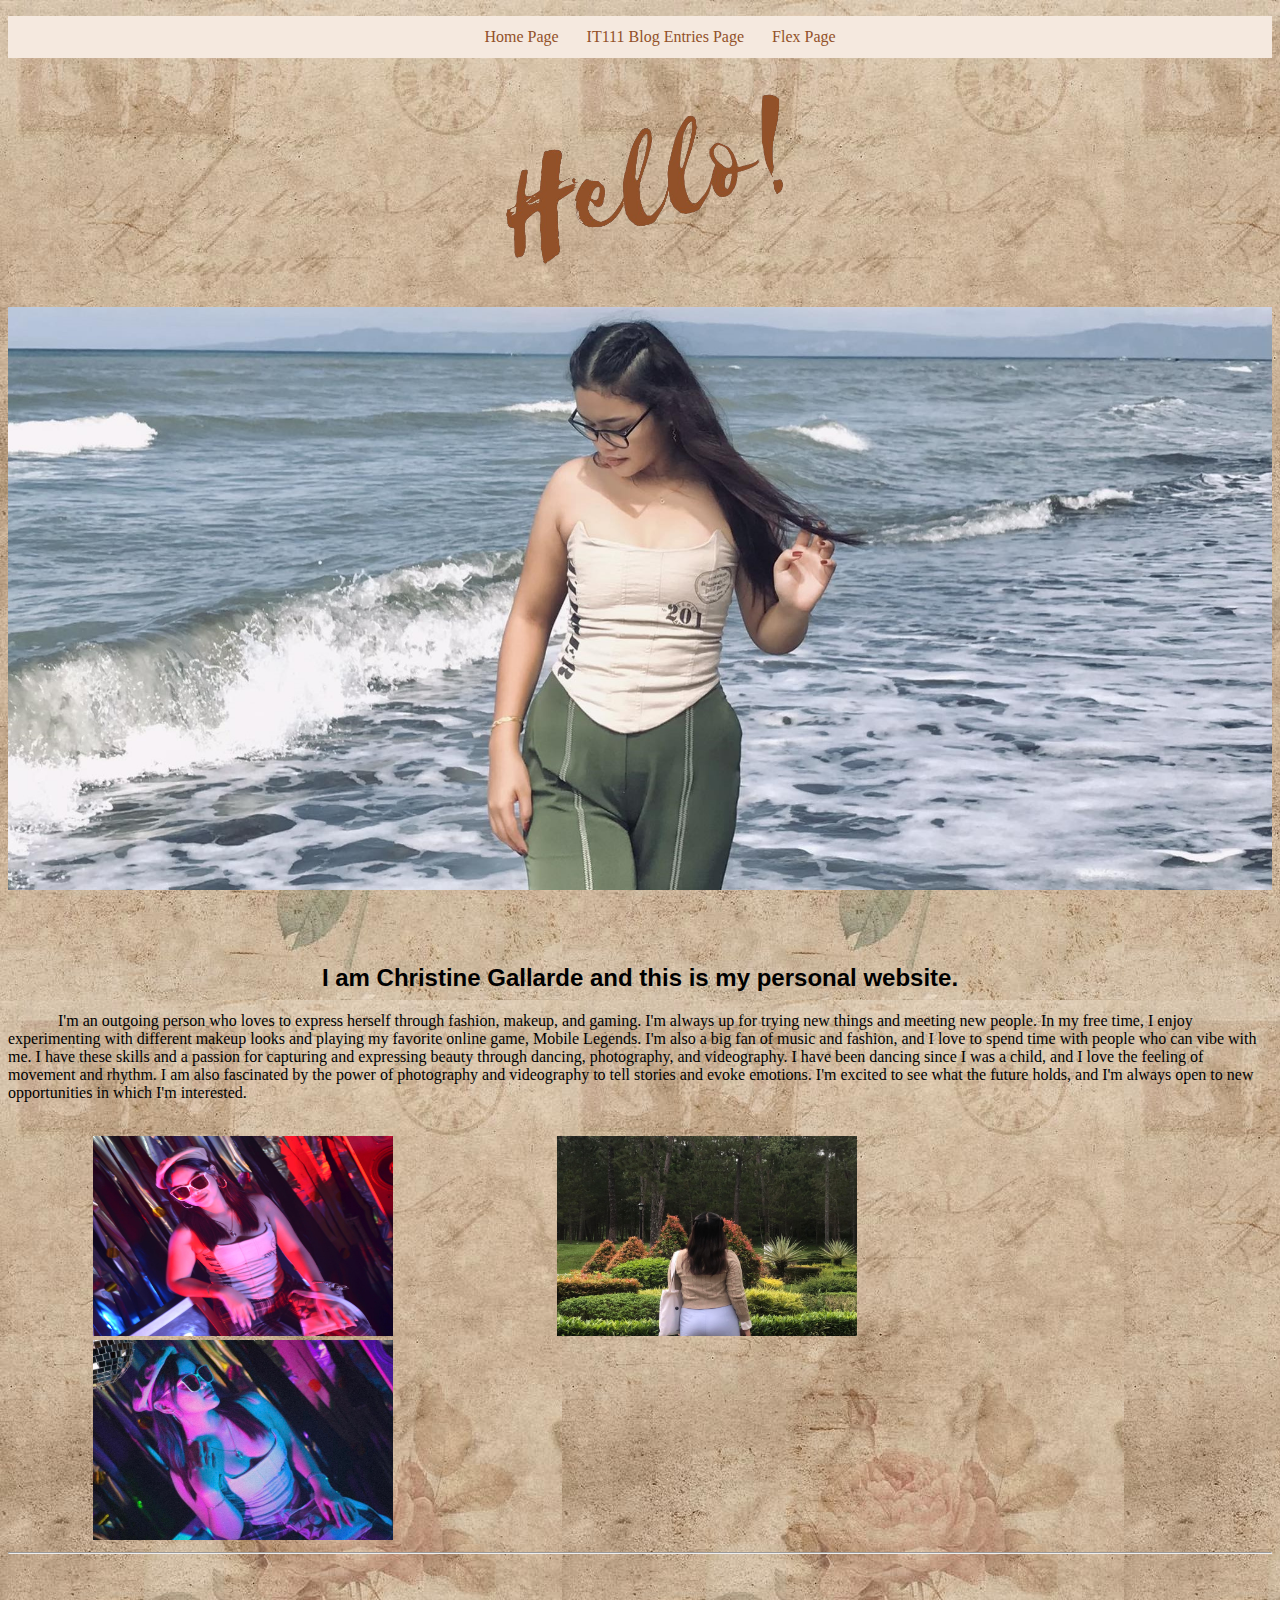
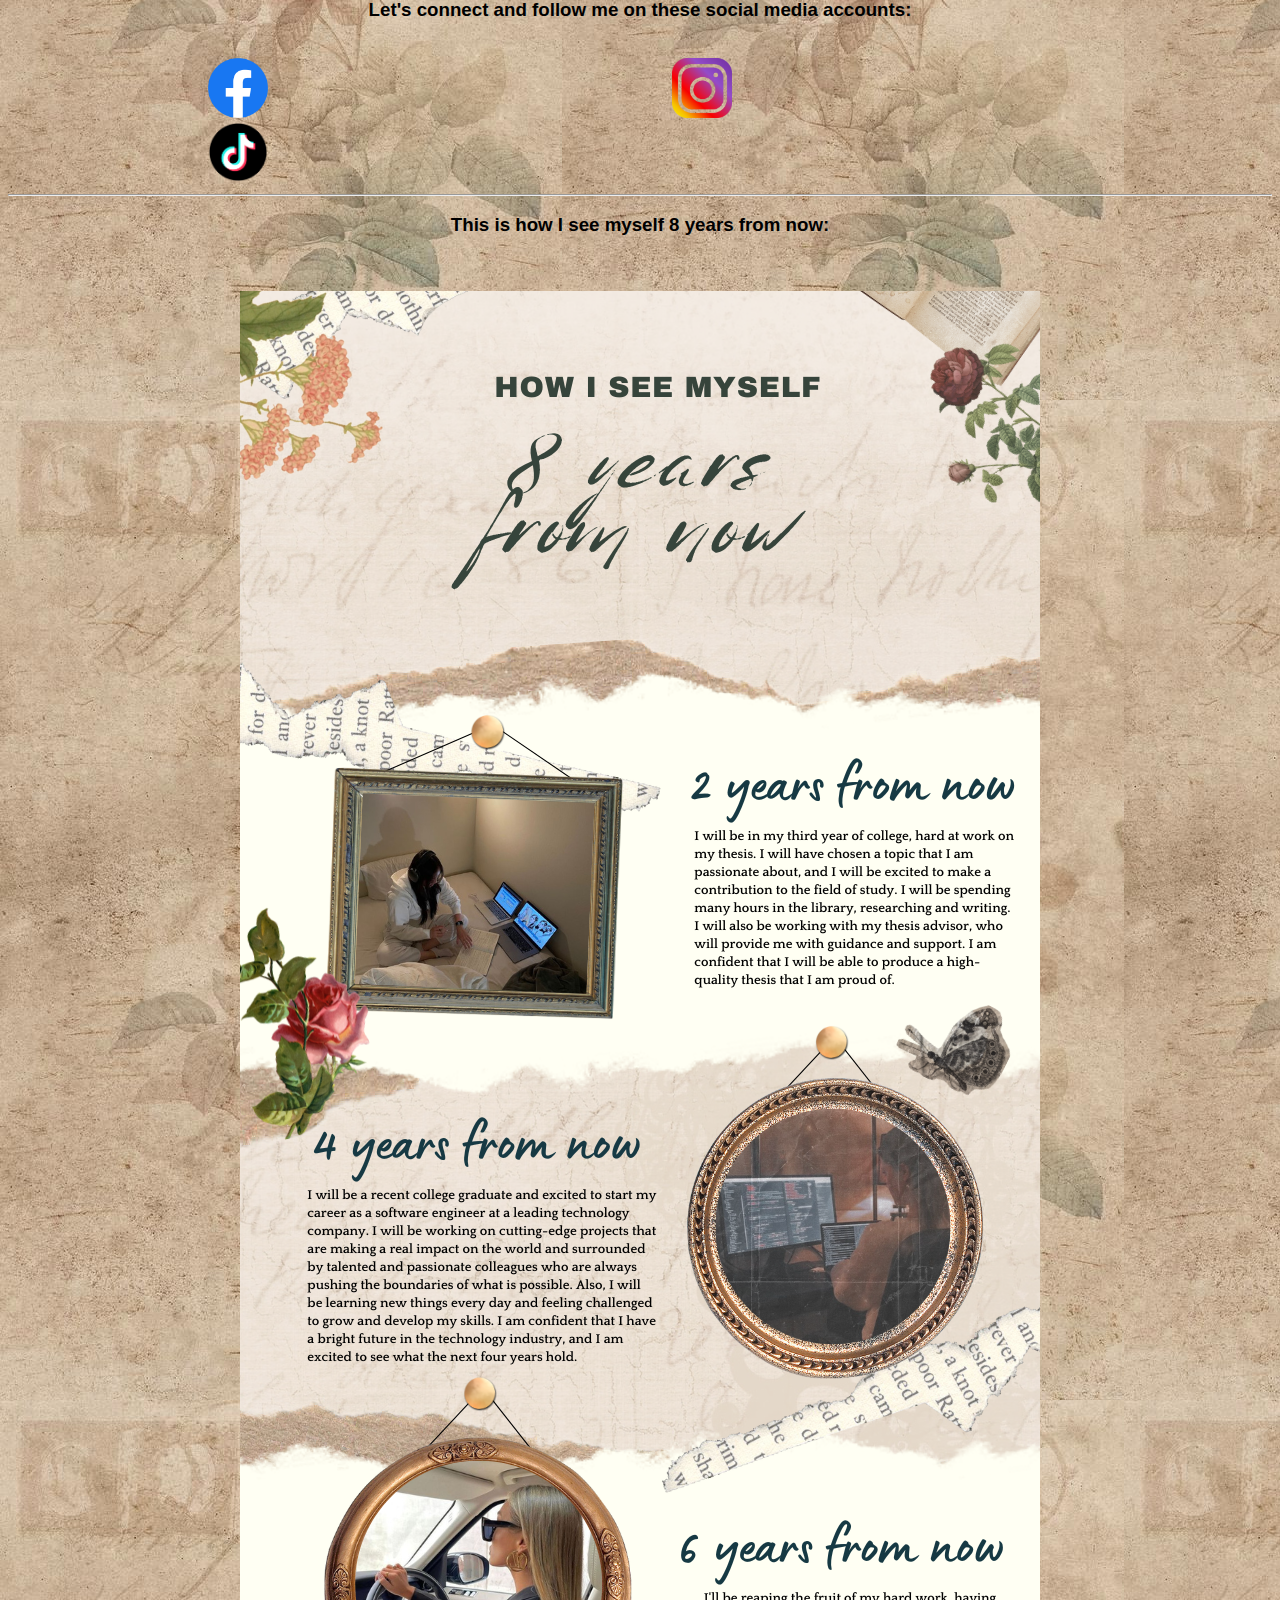
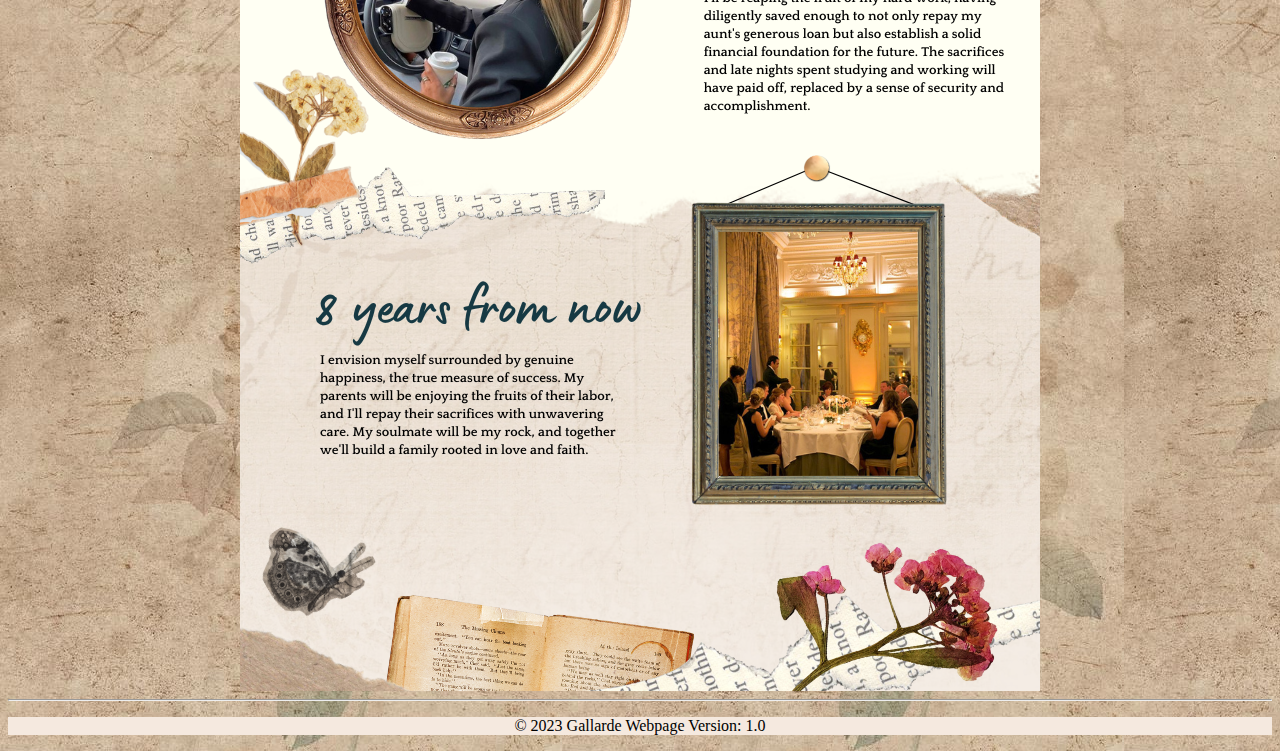
<file: index.html>
<!DOCTYPE html>
<html lang="en">
<head>
    <meta charset="UTF-8">
    <meta http-equiv="X-UA-Compatible" content="IE=edge">
    <meta name="viewport" content="width=device-width, initial-scale=1.0">
    <title>Christine Gallarde's Website</title>
    <link rel="stylesheet" href="style.css">
</head>
<body>
    <nav class="navbar">
        <ul>
            <li> <a class="active" href="index.html">Home Page</a></li>
            <li> <a href="blog.html">IT111 Blog Entries Page</a></li>
            <li> <a href="flex.html">Flex Page</a></li>
        </ul>
    </nav>
    <main class="home">
        <br>
        <img class="hello" src="webdevpics/hello.png" alt="hello">
        <br>
        <img class="avatar" src="webdevpics//me1.jpg">
        <br>
        <br>
        <br>
        <h2>I am Christine Gallarde and this is my personal website.</h2>
        <p> I'm an outgoing person who loves to express herself through fashion, makeup, and gaming. I'm always up for trying new things and meeting new people.
            In my free time, I enjoy experimenting with different makeup looks and playing my favorite online game,
            Mobile Legends. I'm also a big fan of music and fashion, and I love to spend time with people who can vibe with me.
            I have these skills and a passion for capturing and expressing beauty through dancing, photography, and videography. I have been dancing since I was a child, and I love the feeling of movement and rhythm. I am also fascinated by the power of photography and videography to tell stories and evoke emotions.
            I'm excited to see what the future holds, and I'm always open to new opportunities in which I'm interested.</p>
        <br>
        <img class="mypics" src="webdevpics//me4.jpg">
        <img class="mypics" src="webdevpics//me2.jpg">
        <img class="mypics" src="webdevpics//me3.jpg">
        <br>
        <hr>
        <br>
        <h3>Let's connect and follow me on these social media accounts:</h3>
        <br>
        <a class="social" href="https://www.facebook.com/christine.aiesha.5" target="_blank" title="My Facebook Account"><img src="webdevpics/facebook.png"></a></li>
        <a class="social" href="https://instagram.com/itsnotnaaabi?igshid=MTNiYzNiMzkwZA==" target="_blank" title="My Instagram Account"><img src="webdevpics/instagram.png" ></a></li>
        <a class="social" href="https://www.tiktok.com/@darkxxxtin?_t=8hbXdi9kuDR&_r=1" target="_blank" title="My Instagram Account"><img src="webdevpics/Tiktok.png" ></a></li>
        <br>
        <hr>
        <h3>This is how I see myself 8 years from now:</h3>
        <br>
        <br>
        <img class="infographic" src="webdevpics//infographic.png">
        <hr>

    </main>
</body>
<footer>
    <p>&copy; 2023 Gallarde Webpage Version: 1.0</p>
</footer>
</html>
</file>
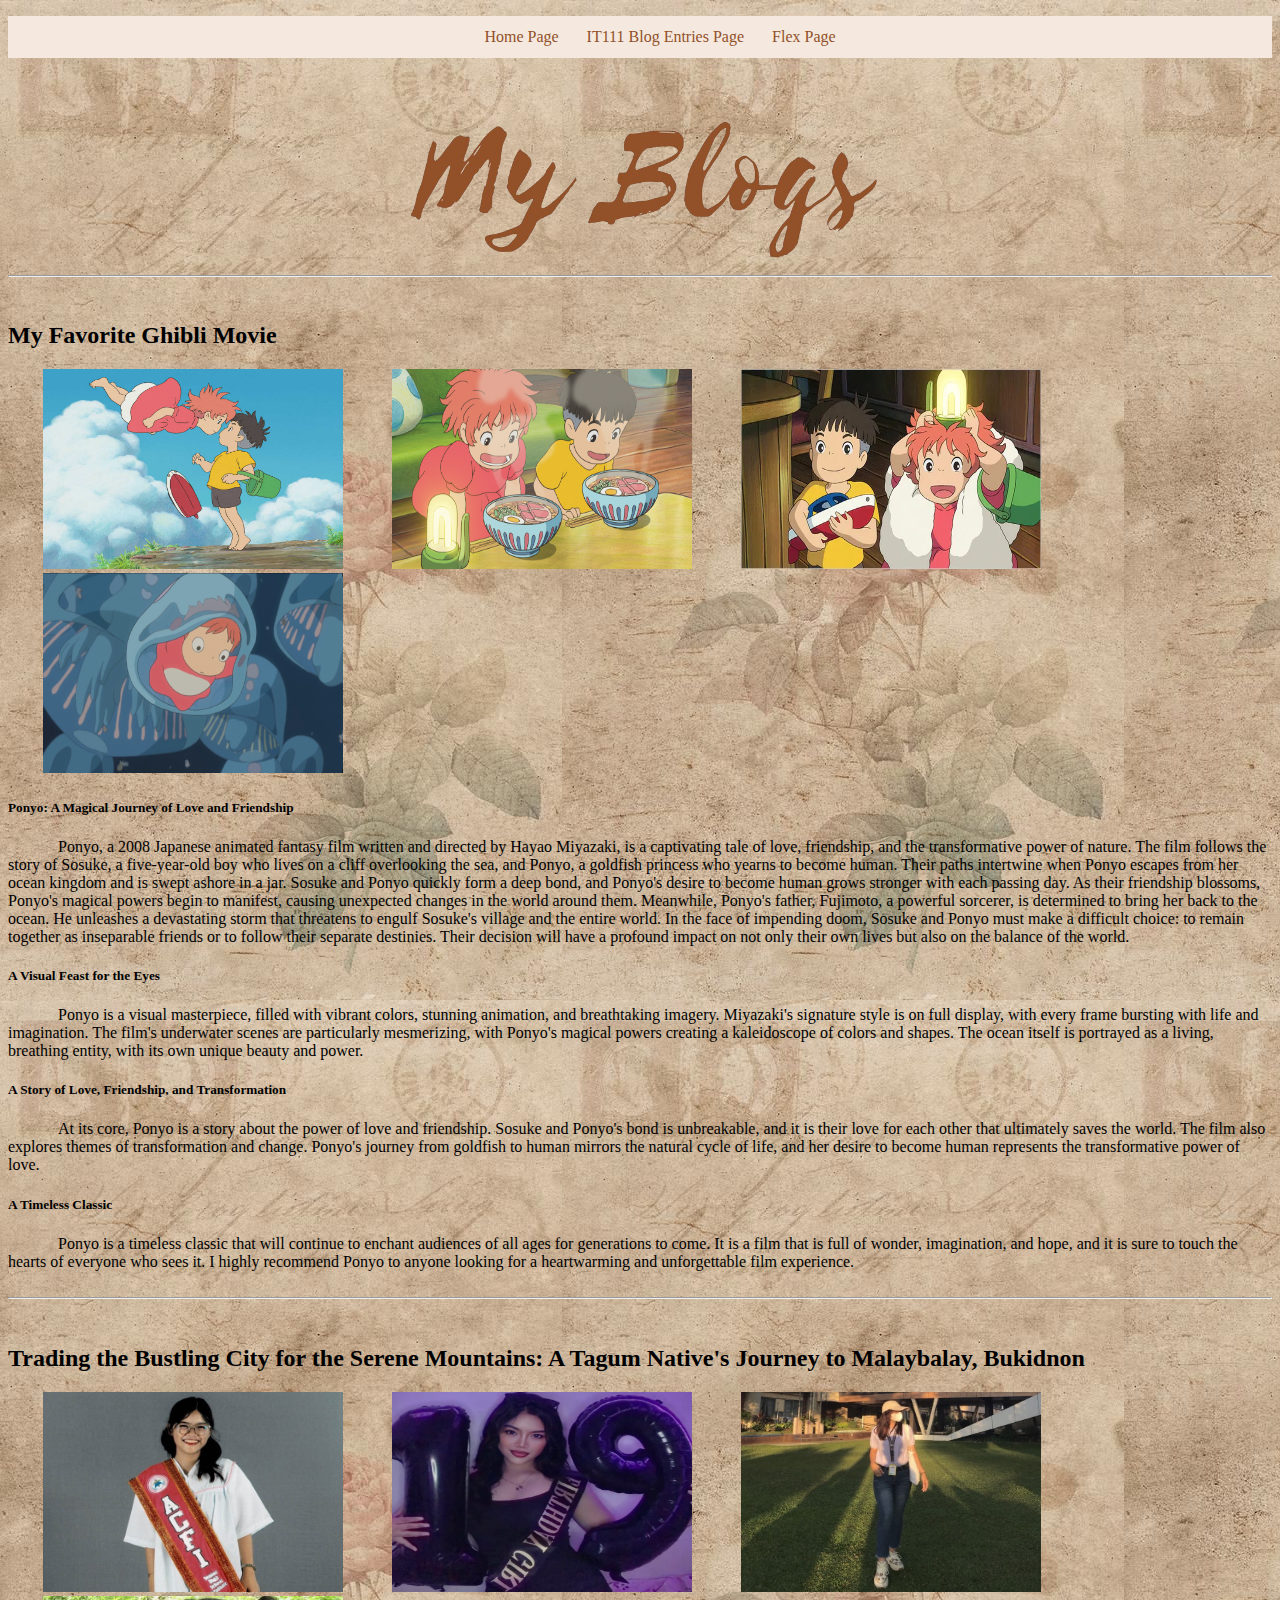
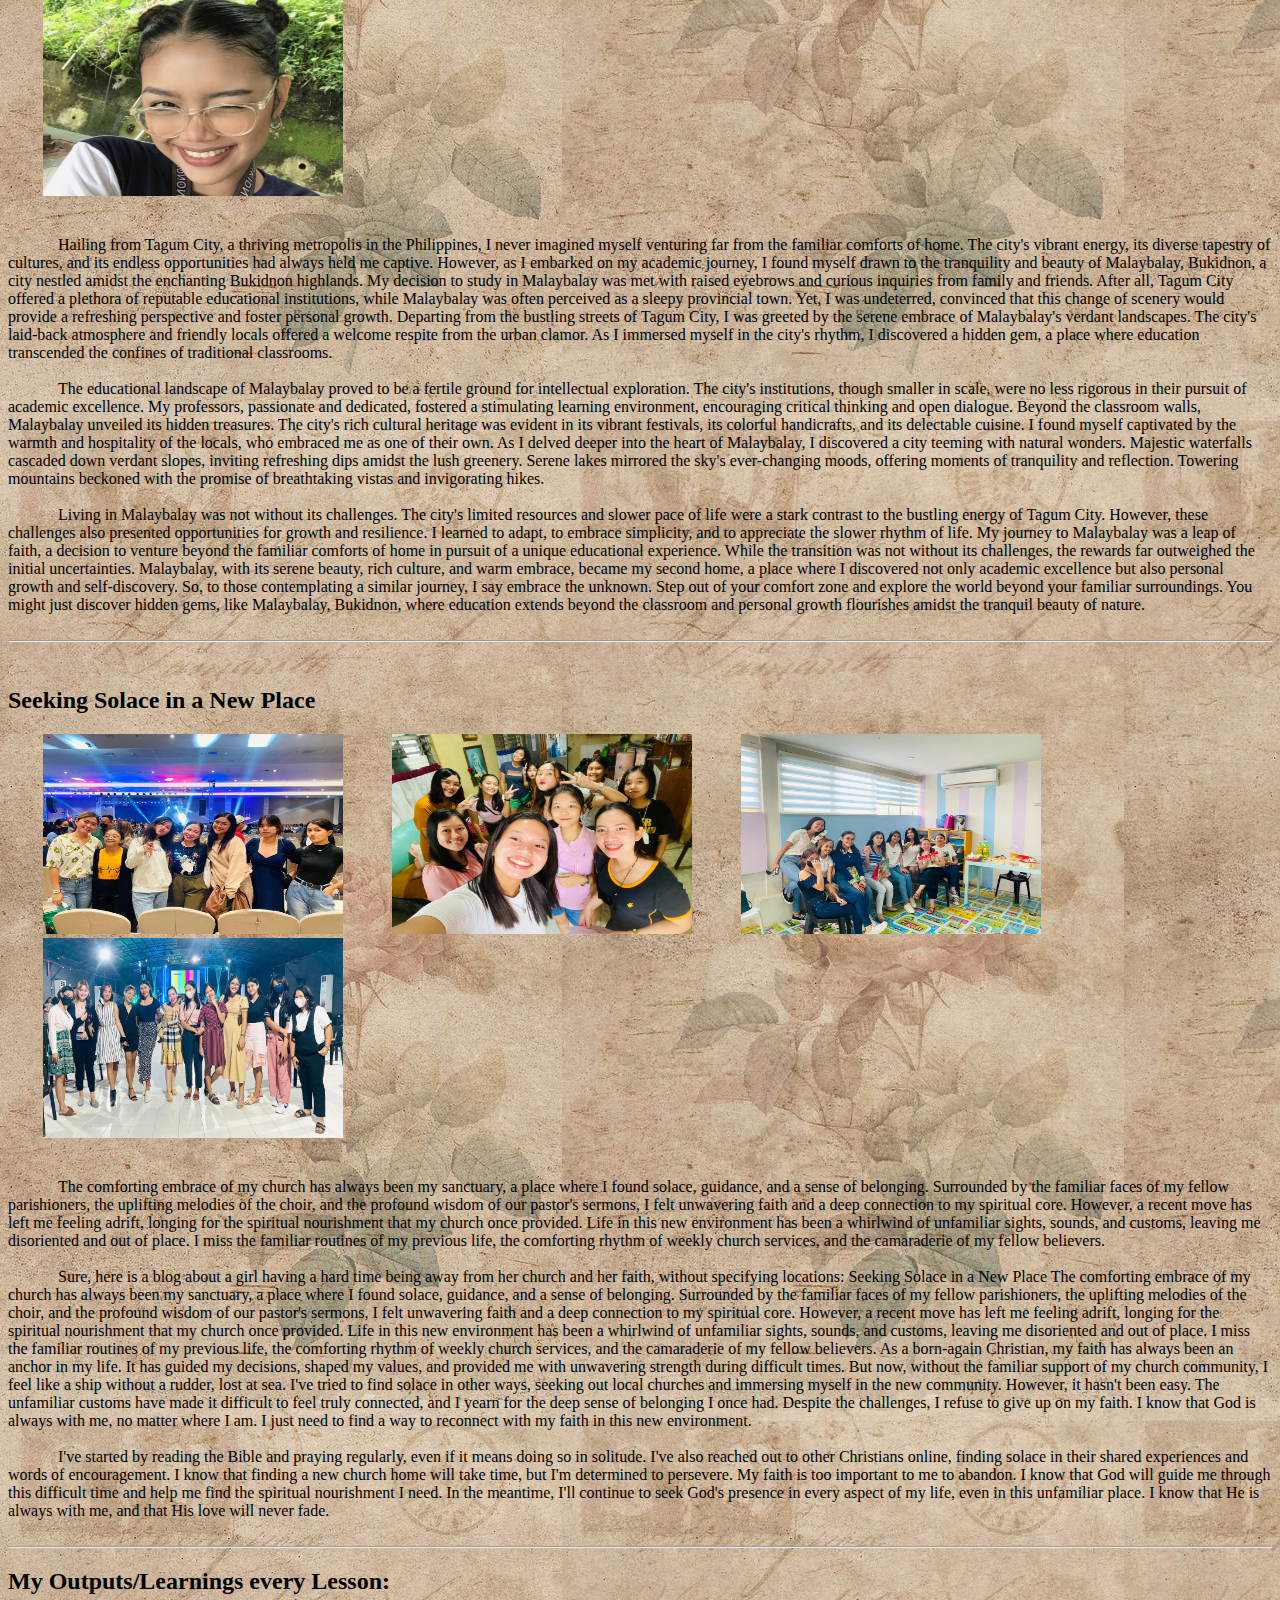
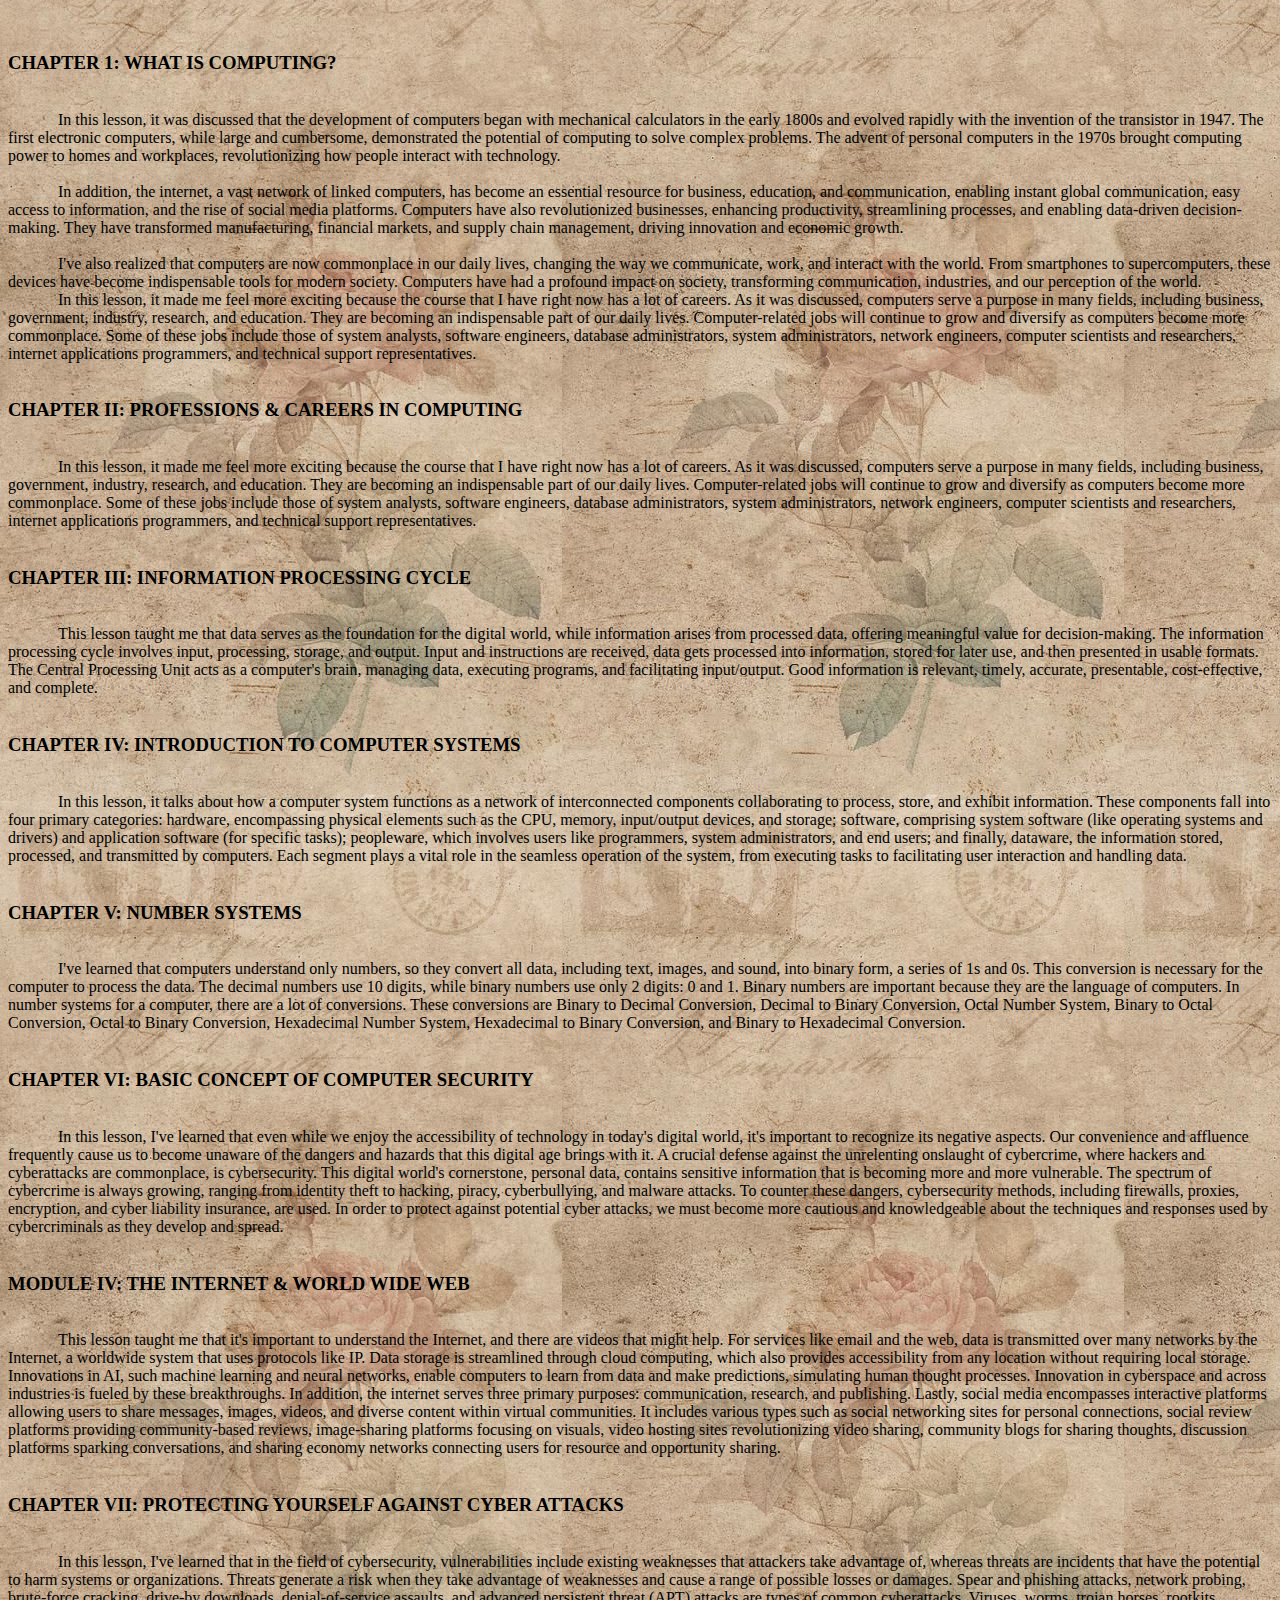
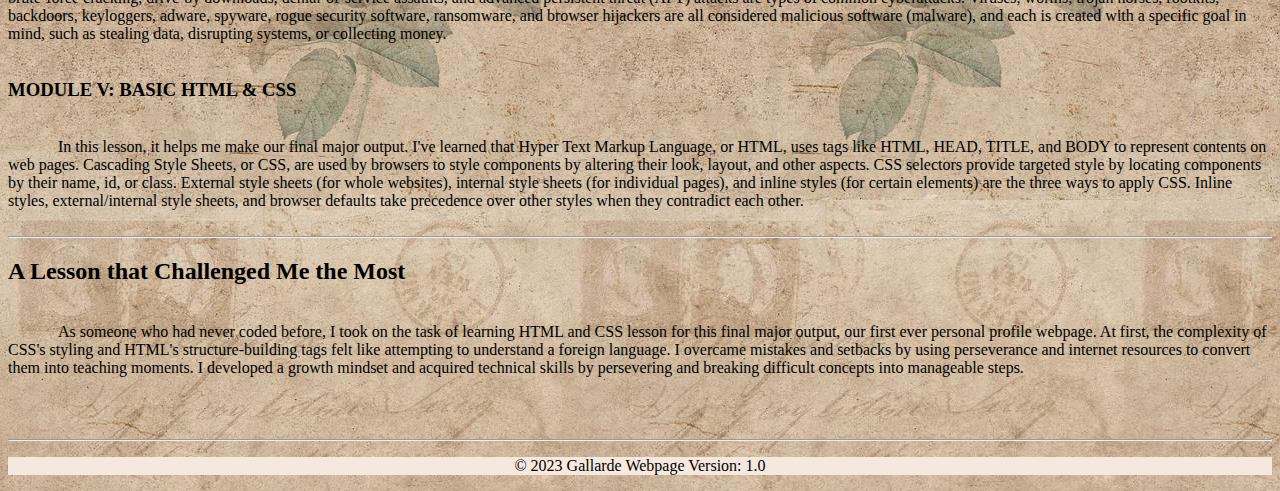
<file: blog.html>
<!DOCTYPE html>
<html lang="en">
<head>
    <meta charset="UTF-8">
    <meta http-equiv="X-UA-Compatible" content="IE=edge">
    <meta name="viewport" content="width=device-width, initial-scale=1.0">
    <title>IT111 Blog Entries</title>
    <link rel="stylesheet" href="style.css">
</head>
<body>
    <nav class="navbar">
        <ul>
            <li> <a class="active" href="index.html">Home Page</a></li>
            <li> <a href="blog.html">IT111 Blog Entries Page</a></li>
            <li> <a href="flex.html">Flex Page</a></li>
        </ul>
    </nav>
    <br>
    <img class="blogheader" src="webdevpics/blogs.png">
    <hr>
    <main class="blog">
        <br>
        <h2>My Favorite Ghibli Movie</h2>
        <img src="webdevpics/ponyo.png" height="200" width="300"></li>
        <img src="webdevpics/ponyo4.png" height="200" width="300"></li>
        <img src="webdevpics/ponyo2.png" height="200" width="300"></li>
        <img src="webdevpics/ponyo3.png" height="200" width="300"></li>
        <h5>Ponyo: A Magical Journey of Love and Friendship</h5>
        <p>Ponyo, a 2008 Japanese animated fantasy film written and directed by Hayao Miyazaki, is a captivating tale of love, friendship, and the transformative power of nature. The film follows the story of Sosuke, a five-year-old boy who lives on a cliff overlooking the sea, and Ponyo, a goldfish princess who yearns to become human. Their paths intertwine when Ponyo escapes from her ocean kingdom and is swept ashore in a jar.

            Sosuke and Ponyo quickly form a deep bond, and Ponyo's desire to become human grows stronger with each passing day. As their friendship blossoms, Ponyo's magical powers begin to manifest, causing unexpected changes in the world around them.
            
            Meanwhile, Ponyo's father, Fujimoto, a powerful sorcerer, is determined to bring her back to the ocean. He unleashes a devastating storm that threatens to engulf Sosuke's village and the entire world.
            
            In the face of impending doom, Sosuke and Ponyo must make a difficult choice: to remain together as inseparable friends or to follow their separate destinies. Their decision will have a profound impact on not only their own lives but also on the balance of the world.</p>
            <h5><b>A Visual Feast for the Eyes</b></h5>
            <p>Ponyo is a visual masterpiece, filled with vibrant colors, stunning animation, and breathtaking imagery. Miyazaki's signature style is on full display, with every frame bursting with life and imagination.

                The film's underwater scenes are particularly mesmerizing, with Ponyo's magical powers creating a kaleidoscope of colors and shapes. The ocean itself is portrayed as a living, breathing entity, with its own unique beauty and power.</p>
                <h5>A Story of Love, Friendship, and Transformation</h5>
                <p>At its core, Ponyo is a story about the power of love and friendship. Sosuke and Ponyo's bond is unbreakable, and it is their love for each other that ultimately saves the world.

                    The film also explores themes of transformation and change. Ponyo's journey from goldfish to human mirrors the natural cycle of life, and her desire to become human represents the transformative power of love.</p>
                    <h5>A Timeless Classic</h5>
                    <p>Ponyo is a timeless classic that will continue to enchant audiences of all ages for generations to come. It is a film that is full of wonder, imagination, and hope, and it is sure to touch the hearts of everyone who sees it.
                        I highly recommend Ponyo to anyone looking for a heartwarming and unforgettable film experience.
                    </p>
            <br>
            <hr>
        <br>
        <h2>Trading the Bustling City for the Serene Mountains: A Tagum Native's Journey to Malaybalay, Bukidnon</h2>
        <img src="webdevpics//blog2me.jpg" height="200" width="300" ></li>
        <img src="webdevpics//blog2me2.jpg" height="200" width="300"></li>
        <img src="webdevpics//blog2me3.jpg" height="200" width="300"></li>
        <img src="webdevpics//blog2me4.jpg" height="200" width="300"></li>
        <br>
        <br>
        <br>
        <p>Hailing from Tagum City, a thriving metropolis in the Philippines, I never imagined myself venturing far from the familiar comforts of home. The city's vibrant energy, its diverse tapestry of cultures, and its endless opportunities had always held me captive. However, as I embarked on my academic journey, I found myself drawn to the tranquility and beauty of Malaybalay, Bukidnon, a city nestled amidst the enchanting Bukidnon highlands.
        
        My decision to study in Malaybalay was met with raised eyebrows and curious inquiries from family and friends. After all, Tagum City offered a plethora of reputable educational institutions, while Malaybalay was often perceived as a sleepy provincial town. Yet, I was undeterred, convinced that this change of scenery would provide a refreshing perspective and foster personal growth. 
           
        Departing from the bustling streets of Tagum City, I was greeted by the serene embrace of Malaybalay's verdant landscapes. The city's laid-back atmosphere and friendly locals offered a welcome respite from the urban clamor. As I immersed myself in the city's rhythm, I discovered a hidden gem, a place where education transcended the confines of traditional classrooms.</p>
        <br>    
        <p>The educational landscape of Malaybalay proved to be a fertile ground for intellectual exploration. The city's institutions, though smaller in scale, were no less rigorous in their pursuit of academic excellence. My professors, passionate and dedicated, fostered a stimulating learning environment, encouraging critical thinking and open dialogue.
            
        Beyond the classroom walls, Malaybalay unveiled its hidden treasures. The city's rich cultural heritage was evident in its vibrant festivals, its colorful handicrafts, and its delectable cuisine. I found myself captivated by the warmth and hospitality of the locals, who embraced me as one of their own.
            
        As I delved deeper into the heart of Malaybalay, I discovered a city teeming with natural wonders. Majestic waterfalls cascaded down verdant slopes, inviting refreshing dips amidst the lush greenery. Serene lakes mirrored the sky's ever-changing moods, offering moments of tranquility and reflection. Towering mountains beckoned with the promise of breathtaking vistas and invigorating hikes.</p>
        <br>    
        <p>Living in Malaybalay was not without its challenges. The city's limited resources and slower pace of life were a stark contrast to the bustling energy of Tagum City. However, these challenges also presented opportunities for growth and resilience. I learned to adapt, to embrace simplicity, and to appreciate the slower rhythm of life.
            
        My journey to Malaybalay was a leap of faith, a decision to venture beyond the familiar comforts of home in pursuit of a unique educational experience. While the transition was not without its challenges, the rewards far outweighed the initial uncertainties. Malaybalay, with its serene beauty, rich culture, and warm embrace, became my second home, a place where I discovered not only academic excellence but also personal growth and self-discovery.
           
        So, to those contemplating a similar journey, I say embrace the unknown. Step out of your comfort zone and explore the world beyond your familiar surroundings. You might just discover hidden gems, like Malaybalay, Bukidnon, where education extends beyond the classroom and personal growth flourishes amidst the tranquil beauty of nature.</p>
        <br>
        <hr>
        <br>
        <h2>Seeking Solace in a New Place</h2>
        <img src="webdevpics//blog31.jpg" height="200" width="300">
        <img src="webdevpics//blog32.jpg" height="200" width="300">
        <img src="webdevpics//blog33.jpg" height="200" width="300">
        <img src="webdevpics//blog34.jpg" height="200" width="300">
        <br>
        <br>
        <br>
        <p>The comforting embrace of my church has always been my sanctuary, a place where I found solace, guidance, and a sense of belonging. Surrounded by the familiar faces of my fellow parishioners, the uplifting melodies of the choir, and the profound wisdom of our pastor's sermons, I felt unwavering faith and a deep connection to my spiritual core.
            However, a recent move has left me feeling adrift, longing for the spiritual nourishment that my church once provided. Life in this new environment has been a whirlwind of unfamiliar sights, sounds, and customs, leaving me disoriented and out of place. I miss the familiar routines of my previous life, the comforting rhythm of weekly church services, and the camaraderie of my fellow believers.</p>
        <br>
        <p>Sure, here is a blog about a girl having a hard time being away from her church and her faith, without specifying locations:
            
            Seeking Solace in a New Place
            
            The comforting embrace of my church has always been my sanctuary, a place where I found solace, guidance, and a sense of belonging. Surrounded by the familiar faces of my fellow parishioners, the uplifting melodies of the choir, and the profound wisdom of our pastor's sermons, I felt unwavering faith and a deep connection to my spiritual core.
            
            However, a recent move has left me feeling adrift, longing for the spiritual nourishment that my church once provided. Life in this new environment has been a whirlwind of unfamiliar sights, sounds, and customs, leaving me disoriented and out of place. I miss the familiar routines of my previous life, the comforting rhythm of weekly church services, and the camaraderie of my fellow believers.
            
            As a born-again Christian, my faith has always been an anchor in my life. It has guided my decisions, shaped my values, and provided me with unwavering strength during difficult times. But now, without the familiar support of my church community, I feel like a ship without a rudder, lost at sea.
            
            I've tried to find solace in other ways, seeking out local churches and immersing myself in the new community. However, it hasn't been easy. The unfamiliar customs have made it difficult to feel truly connected, and I yearn for the deep sense of belonging I once had.
            
            Despite the challenges, I refuse to give up on my faith. I know that God is always with me, no matter where I am. I just need to find a way to reconnect with my faith in this new environment.</p>
        <br>
        <p>I've started by reading the Bible and praying regularly, even if it means doing so in solitude. I've also reached out to other Christians online, finding solace in their shared experiences and words of encouragement.

            I know that finding a new church home will take time, but I'm determined to persevere. My faith is too important to me to abandon. I know that God will guide me through this difficult time and help me find the spiritual nourishment I need.
            
            In the meantime, I'll continue to seek God's presence in every aspect of my life, even in this unfamiliar place. I know that He is always with me, and that His love will never fade.</p>
        <br>
        <hr>
        <h2>My Outputs/Learnings every Lesson:</h2>
        <br>
        <h3>CHAPTER 1: WHAT IS COMPUTING?</h3>
        <br>
        <p>In this lesson, it was discussed that the development of computers began with mechanical calculators in the early 1800s and evolved rapidly with the invention of the transistor in 1947. The first electronic computers, while large and cumbersome, demonstrated the potential of computing to solve complex problems. The advent of personal computers in the 1970s brought computing power to homes and workplaces, revolutionizing how people interact with technology.</p>
        <br>
        <p>In addition, the internet, a vast network of linked computers, has become an essential resource for business, education, and communication, enabling instant global communication, easy access to information, and the rise of social media platforms. Computers have also revolutionized businesses, enhancing productivity, streamlining processes, and enabling data-driven decision-making. They have transformed manufacturing, financial markets, and supply chain management, driving innovation and economic growth.</p>
        <br>
        <p>I've also realized that computers are now commonplace in our daily lives, changing the way we communicate, work, and interact with the world. From smartphones to supercomputers, these devices have become indispensable tools for modern society. Computers have had a profound impact on society, transforming communication, industries, and our perception of the world.</p>
        <p>In this lesson, it made me feel more exciting because the course that I have right now has a lot of careers. As it was discussed, computers serve a purpose in many fields, including business, government, industry, research, and education. They are becoming an indispensable part of our daily lives. Computer-related jobs will continue to grow and diversify as computers become more commonplace. Some of these jobs include those of system analysts, software engineers, database administrators, system administrators, network engineers, computer scientists and researchers, internet applications programmers, and technical support representatives.</p>
        <br>
        <h3>CHAPTER II: PROFESSIONS & CAREERS IN COMPUTING</h3>
        <br>
        <p>In this lesson, it made me feel more exciting because the course that I have right now has a lot of careers. As it was discussed, computers serve a purpose in many fields, including business, government, industry, research, and education. They are becoming an indispensable part of our daily lives. Computer-related jobs will continue to grow and diversify as computers become more commonplace. Some of these jobs include those of system analysts, software engineers, database administrators, system administrators, network engineers, computer scientists and researchers, internet applications programmers, and technical support representatives.</p>
        <br>
        <h3>CHAPTER III: INFORMATION PROCESSING CYCLE</h3>
        <br>
        <p>This lesson taught me that data serves as the foundation for the digital world, while information arises from processed data, offering meaningful value for decision-making. The information processing cycle involves input, processing, storage, and output. Input and instructions are received, data gets processed into information, stored for later use, and then presented in usable formats. The Central Processing Unit acts as a computer's brain, managing data, executing programs, and facilitating input/output. Good information is relevant, timely, accurate, presentable, cost-effective, and complete.</p>
        <br>
        <h3>CHAPTER IV: INTRODUCTION TO COMPUTER SYSTEMS</h3>
        <br>
        <p>In this lesson, it talks about how a computer system functions as a network of interconnected components collaborating to process, store, and exhibit information. These components fall into four primary categories: hardware, encompassing physical elements such as the CPU, memory, input/output devices, and storage; software, comprising system software (like operating systems and drivers) and application software (for specific tasks); peopleware, which involves users like programmers, system administrators, and end users; and finally, dataware, the information stored, processed, and transmitted by computers. Each segment plays a vital role in the seamless operation of the system, from executing tasks to facilitating user interaction and handling data.</p>
        <br>
        <h3>CHAPTER V: NUMBER SYSTEMS</h3>
        <br>
        <p>I've learned that computers understand only numbers, so they convert all data, including text, images, and sound, into binary form, a series of 1s and 0s. This conversion is necessary for the computer to process the data. The decimal numbers use 10 digits, while binary numbers use only 2 digits: 0 and 1. Binary numbers are important because they are the language of computers. In number systems for a computer, there are a lot of conversions. These conversions are Binary to Decimal Conversion, Decimal to Binary Conversion, Octal Number System, Binary to Octal Conversion, Octal to Binary Conversion, Hexadecimal Number System, Hexadecimal to Binary Conversion, and Binary to Hexadecimal Conversion.</p>
        <br>
        <h3>CHAPTER VI: BASIC CONCEPT OF COMPUTER SECURITY</h3>
        <br>
        <p>In this lesson, I've learned that even while we enjoy the accessibility of technology in today's digital world, it's important to recognize its negative aspects. Our convenience and affluence frequently cause us to become unaware of the dangers and hazards that this digital age brings with it. A crucial defense against the unrelenting onslaught of cybercrime, where hackers and cyberattacks are commonplace, is cybersecurity. This digital world's cornerstone, personal data, contains sensitive information that is becoming more and more vulnerable. The spectrum of cybercrime is always growing, ranging from identity theft to hacking, piracy, cyberbullying, and malware attacks. To counter these dangers, cybersecurity methods, including firewalls, proxies, encryption, and cyber liability insurance, are used. In order to protect against potential cyber attacks, we must become more cautious and knowledgeable about the techniques and responses used by cybercriminals as they develop and spread.</p>
        <br>
        <h3>MODULE IV: THE INTERNET & WORLD WIDE WEB</h3>
        <br>
        <p>This lesson taught me that it's important to understand the Internet, and there are videos that might help. For services like email and the web, data is transmitted over many networks by the Internet, a worldwide system that uses protocols like IP. Data storage is streamlined through cloud computing, which also provides accessibility from any location without requiring local storage. Innovations in AI, such machine learning and neural networks, enable computers to learn from data and make predictions, simulating human thought processes. Innovation in cyberspace and across industries is fueled by these breakthroughs. In addition, the internet serves three primary purposes: communication, research, and publishing. Lastly, social media encompasses interactive platforms allowing users to share messages, images, videos, and diverse content within virtual communities. It includes various types such as social networking sites for personal connections, social review platforms providing community-based reviews, image-sharing platforms focusing on visuals, video hosting sites revolutionizing video sharing, community blogs for sharing thoughts, discussion platforms sparking conversations, and sharing economy networks connecting users for resource and opportunity sharing.</p>
        <br>
        <h3>CHAPTER VII: PROTECTING YOURSELF AGAINST CYBER ATTACKS</h3>
        <br>
        <p>In this lesson, I've learned that in the field of cybersecurity, vulnerabilities include existing weaknesses that attackers take advantage of, whereas threats are incidents that have the potential to harm systems or organizations. Threats generate a risk when they take advantage of weaknesses and cause a range of possible losses or damages. Spear and phishing attacks, network probing, brute-force cracking, drive-by downloads, denial-of-service assaults, and advanced persistent threat (APT) attacks are types of common cyberattacks. Viruses, worms, trojan horses, rootkits, backdoors, keyloggers, adware, spyware, rogue security software, ransomware, and browser hijackers are all considered malicious software (malware), and each is created with a specific goal in mind, such as stealing data, disrupting systems, or collecting money.</p>
        <br>
        <h3>MODULE V: BASIC HTML & CSS</h3>
        <br>
        <p>In this lesson, it helps me make our final major output. I've learned that Hyper Text Markup Language, or HTML, uses tags like HTML, HEAD, TITLE, and BODY to represent contents on web pages. Cascading Style Sheets, or CSS, are used by browsers to style components by altering their look, layout, and other aspects. CSS selectors provide targeted style by locating components by their name, id, or class. External style sheets (for whole websites), internal style sheets (for individual pages), and inline styles (for certain elements) are the three ways to apply CSS. Inline styles, external/internal style sheets, and browser defaults take precedence over other styles when they contradict each other.</p>
        <br>
        <hr>
        <h2>A Lesson that Challenged Me the Most</h2>
        <br>
        <p>As someone who had never coded before, I took on the task of learning HTML and CSS lesson for this final major output, our first ever personal profile webpage. At first, the complexity of CSS's styling and HTML's structure-building tags felt like attempting to understand a foreign language. I overcame mistakes and setbacks by using perseverance and internet resources to convert them into teaching moments. I developed a growth mindset and acquired technical skills by persevering and breaking difficult concepts into manageable steps.</p>
        <br>
        <br>
        <br>
        <hr>
    </main>
</body>
<footer>
    <p>&copy; 2023 Gallarde Webpage Version: 1.0</p>
</footer>
</html>
</file>
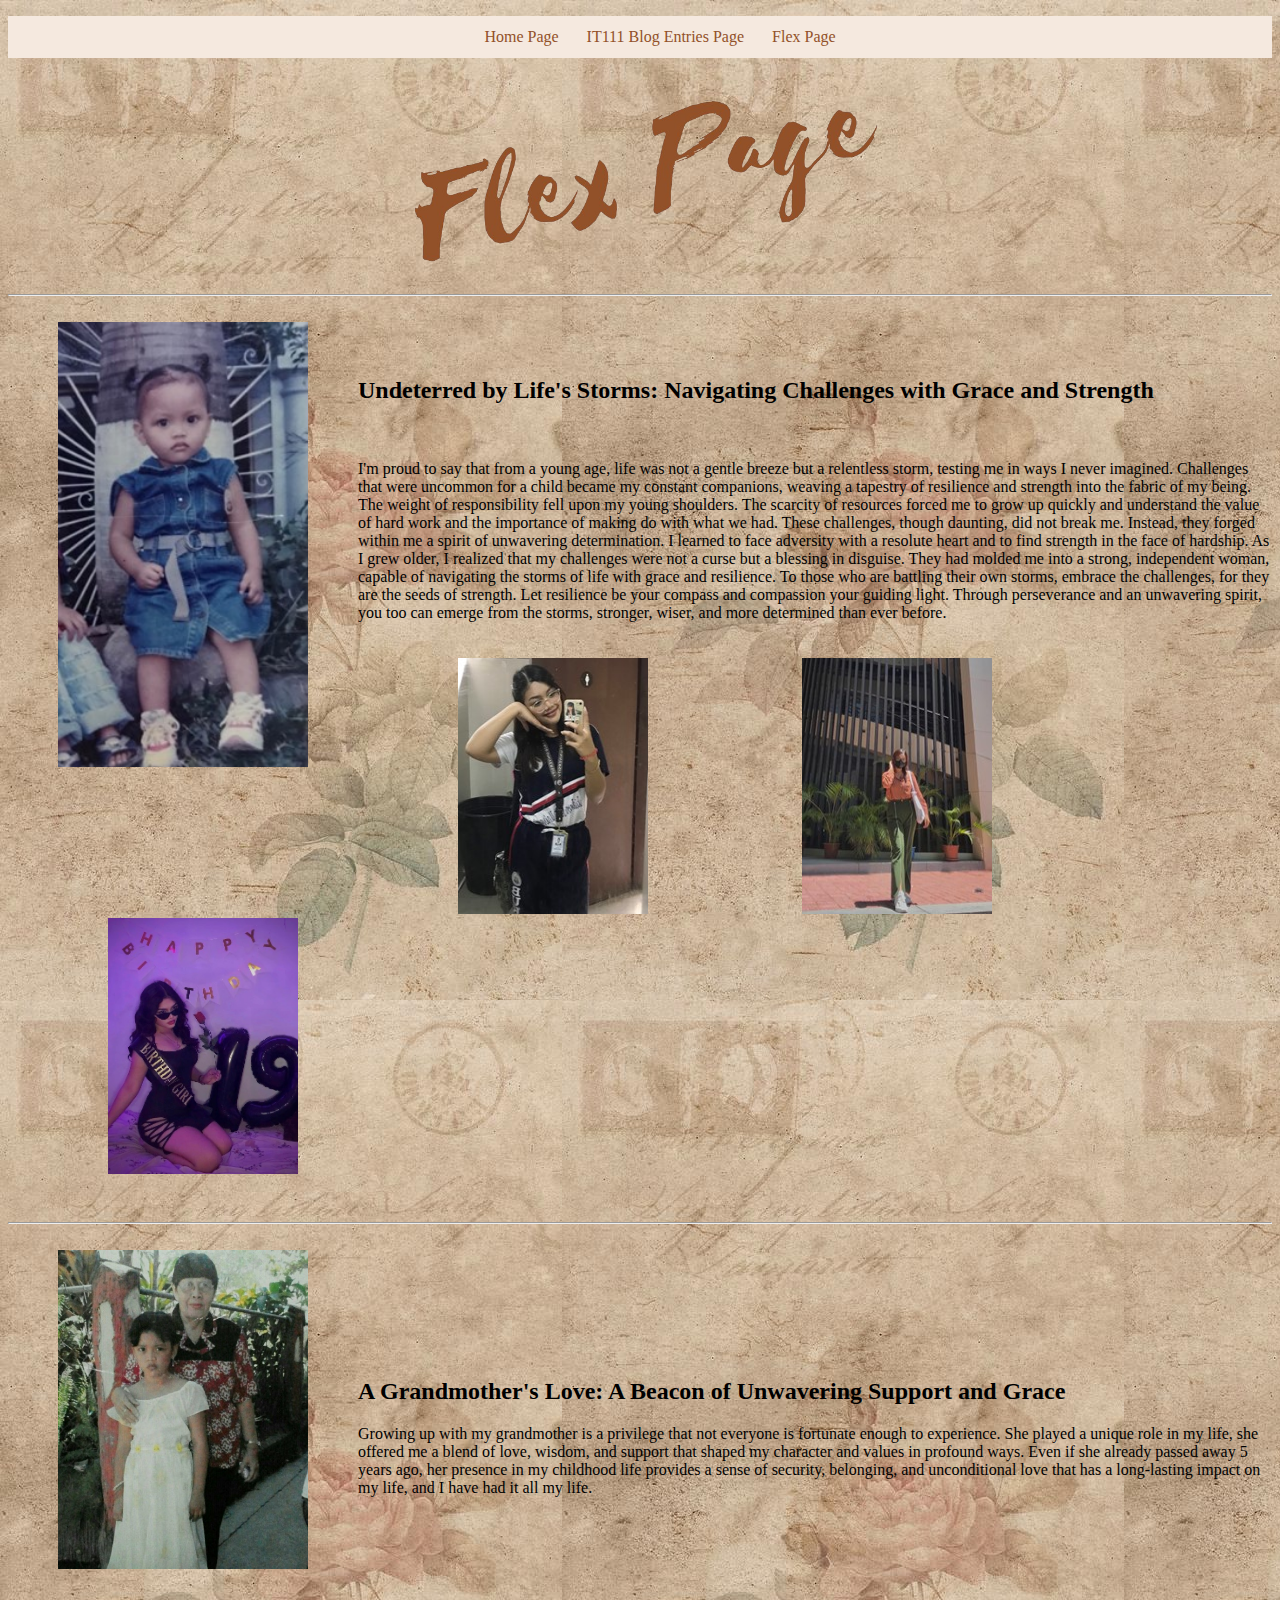
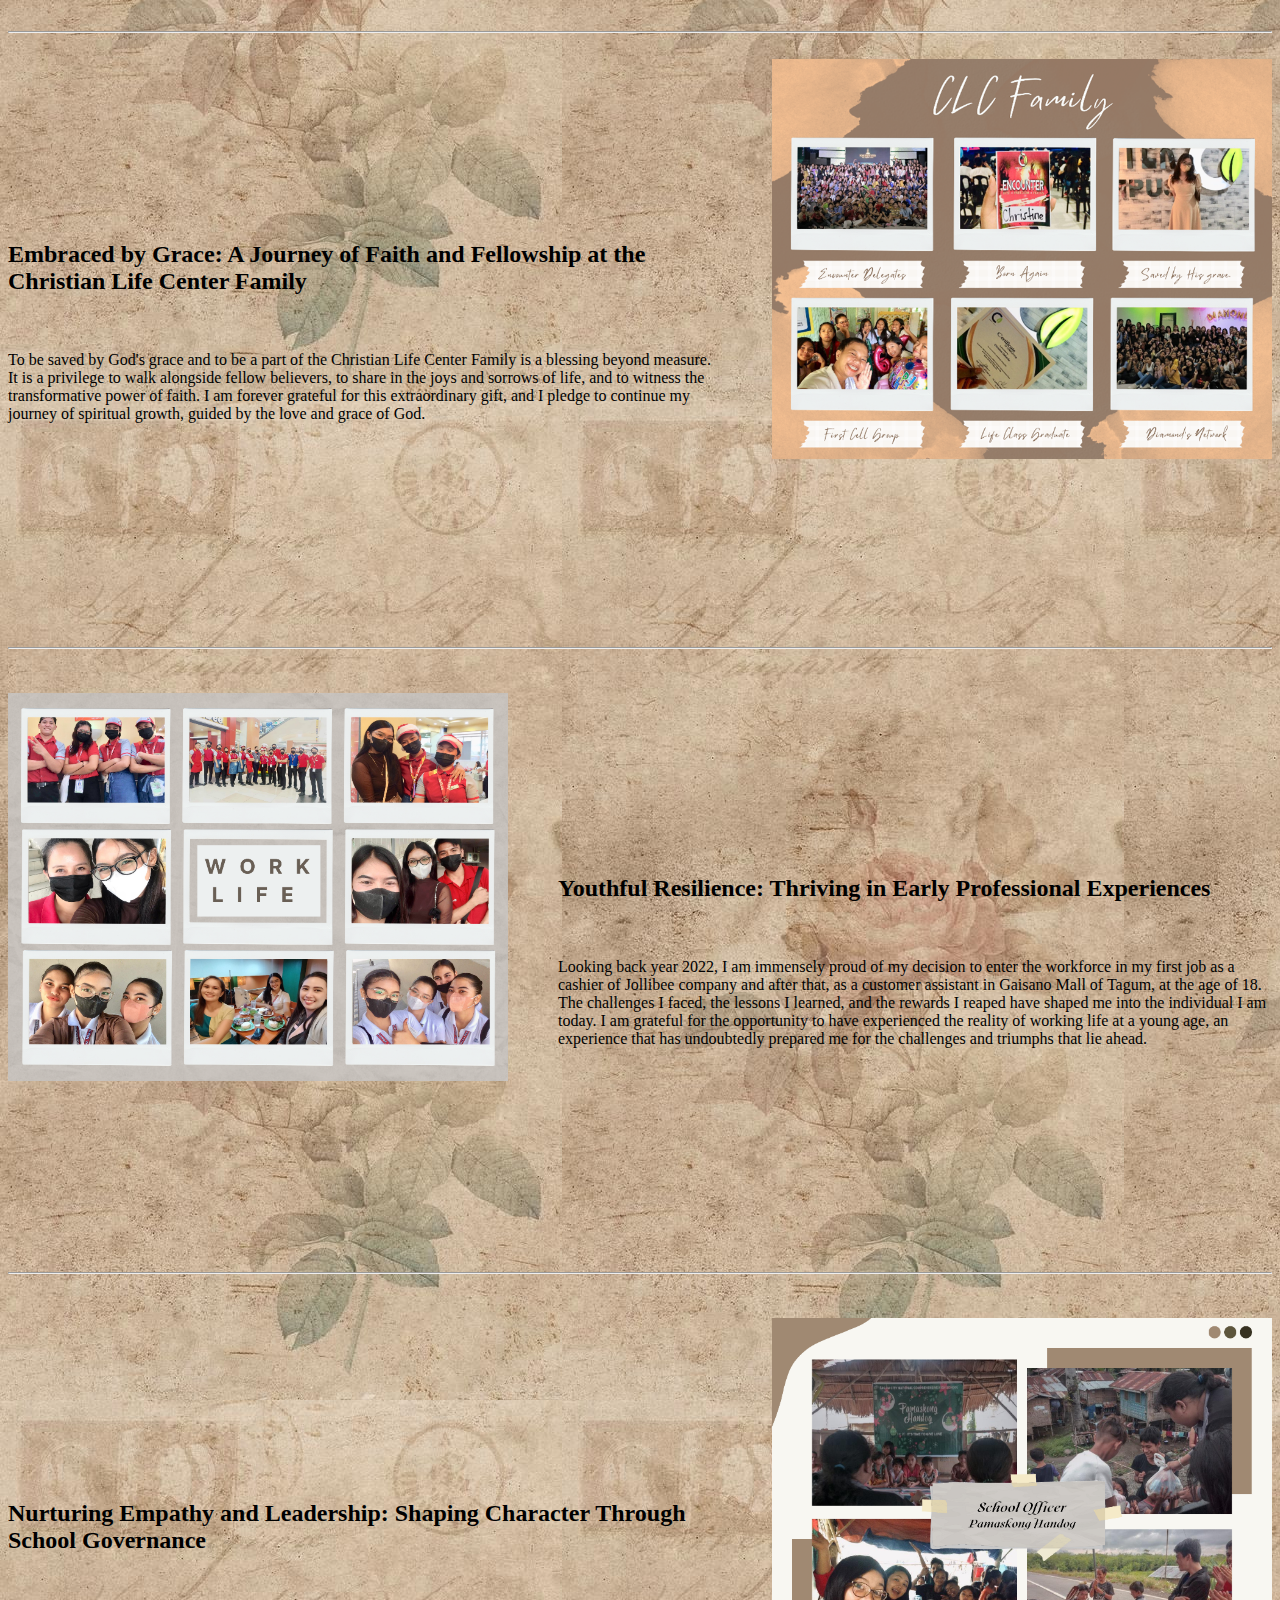
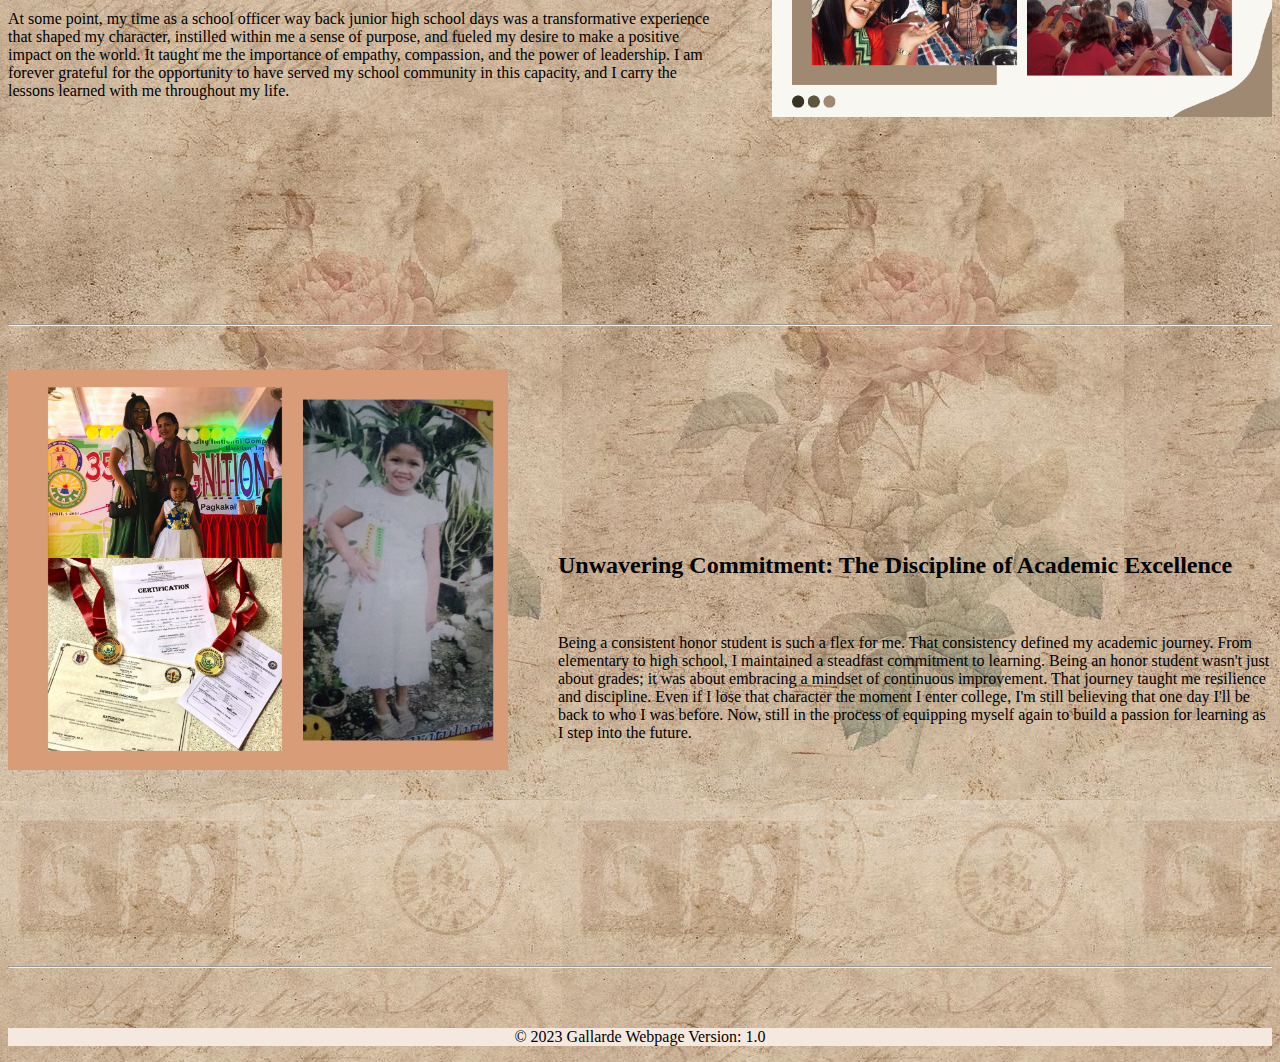
<file: flex.html>
<!DOCTYPE html>
<html lang="en">
<head>
    <meta charset="UTF-8">
    <meta http-equiv="X-UA-Compatible" content="IE=edge">
    <meta name="viewport" content="width=device-width, initial-scale=1.0">
    <title>Flex Page</title>
    <link rel="stylesheet" href="style.css">
</head>
<body>
    <nav class="navbar">
        <ul>
            <li> <a class="active" href="index.html">Home Page</a></li>
            <li> <a href="blog.html">IT111 Blog Entries Page</a></li>
            <li> <a href="flex.html">Flex Page</a></li>
        </ul>
    </nav>
    <main>
        <br>
        <img class="blogheader" src="webdevpics//flexhead.png" alt="hello">
        <br>
        <hr>
        <br>
        <div class="container">
        <img src="webdevpics//flex1.jpg">
        <br>
        <br>
        <h2>Undeterred by Life's Storms: Navigating Challenges with Grace and Strength</h2>
        <br>
        <br>
        <p>I'm proud to say that from a young age, life was not a gentle breeze but a relentless storm, 
            testing me in ways I never imagined. 
            Challenges that were uncommon for a child became my constant companions, weaving a tapestry of resilience and strength into the fabric of my being. 
            The weight of responsibility fell upon my young shoulders. 
            The scarcity of resources forced me to grow up quickly and understand the value of hard work and the importance of making do with what we had. 
            These challenges, though daunting, did not break me. Instead, they forged within me a spirit of unwavering determination. 
            I learned to face adversity with a resolute heart and to find strength in the face of hardship. 
            As I grew older, I realized that my challenges were not a curse but a blessing in disguise. 
            They had molded me into a strong, independent woman, capable of navigating the storms of life with grace and resilience. 
            To those who are battling their own storms, embrace the challenges, for they are the seeds of strength. 
            Let resilience be your compass and compassion your guiding light. 
            Through perseverance and an unwavering spirit, you too can emerge from the storms, stronger, wiser, and more determined than ever before. </p>
        <br>
        <br>
        <br>
        </div>
        <div class="flexpage">
        <img src="webdevpics//flex2.jpg">
        <img src="webdevpics//flex3.jpg">
        <img src="webdevpics//flex4.jpg">
        </div>
        <br>
        <br>
        <hr>
        <br>
        <div class="container">
        <img src="webdevpics//flexp1.jpg">
        <br>
        <br>
        <br>
        <br>
        <br>
        <br>
        <h2>A Grandmother's Love: A Beacon of Unwavering Support and Grace</h2>
        <p>Growing up with my grandmother is a privilege that not everyone is fortunate enough to experience. She played a unique role in my life, she offered me a blend of love, wisdom, and support that shaped my character and values in profound ways. 
            Even if she already passed away 5 years ago, her presence in my childhood life provides a sense of security, belonging, and unconditional love that has a long-lasting impact on my life, and I have had it all my life.</p>
            <br>
            <br>
            <br>
            <br>
            <br>
            <br>
            <br>
            <br>
            <hr>
            <br>
        </div>
    </div>
    <div class="flexp">
        <img class="flexpp" src="webdevpics//flexp2.png">
        <br>
        <br>
        <br>
        <br>
        <br>
        <br>
        <br>
        <br>
        <br>
        <h2>Embraced by Grace: A Journey of Faith and Fellowship at the Christian Life Center Family</h2>
        <br>
        <br>
        <p>To be saved by God's grace and to be a part of the Christian Life Center Family is a blessing beyond measure. It is a privilege to walk alongside fellow believers, to share in the joys and sorrows of life, and to witness the transformative power of faith. 
            I am forever grateful for this extraordinary gift, and I pledge to continue my journey of spiritual growth, guided by the love and grace of God.</p>
            <br>
            <br>
            <br>
            <br>
            <br>
            <br>
            <br>
            <br>
            <br>
            <br>
            <br>
            <br>
            <br>
            <hr>
            <br>
            <br>
        <img class="flexp2" src="webdevpics//flexp3.png">
        <br>
        <br>
        <br>
        <br>
        <br>
        <br>
        <br>
        <br>
        <br>
        <h2>Youthful Resilience: Thriving in Early Professional Experiences</h2>
        <br>
        <br>
        <p>Looking back year 2022, I am immensely proud of my decision to enter the workforce in my first job as a cashier of Jollibee company and after that, as a customer assistant in Gaisano Mall of Tagum, at the age of 18. The challenges I faced, the lessons I learned, and the rewards I reaped have shaped me into the individual I am today.
             I am grateful for the opportunity to have experienced the reality of working life at a young age, an experience that has undoubtedly prepared me for the challenges and triumphs that lie ahead.</p>
            <br>
            <br>
            <br>
            <br>
            <br>
            <br>
            <br>
            <br>
            <br>
            <br>
            <br>
            <br>
            <br>
            <hr>
            <br>
            <br>
            <img class="flexpp" src="webdevpics//flexp4.png">
        <br>
        <br>
        <br>
        <br>
        <br>
        <br>
        <br>
        <br>
        <br>
        <h2>Nurturing Empathy and Leadership: Shaping Character Through School Governance</h2>
        <br>
        <br>
        <p>At some point, my time as a school officer way back junior high school days was a transformative experience that shaped my character, instilled within me a sense of purpose, and fueled my desire to make a positive impact on the world. It taught me the importance of empathy, compassion, and the power of leadership. 
            I am forever grateful for the opportunity to have served my school community in this capacity, and I carry the lessons learned with me throughout my life.</p>
            <br>
            <br>
            <br>
            <br>
            <br>
            <br>
            <br>
            <br>
            <br>
            <br>
            <br>
            <br>
            <br>
            <hr>
            <br>
            <br>
            <img class="flexp2" src="webdevpics/flexp5.png">
            <br>
            <br>
            <br>
            <br>
            <br>
            <br>
            <br>
            <br>
            <br>
            <h2>Unwavering Commitment: The Discipline of Academic Excellence</h2>
            <br>
            <br>
            <p>Being a consistent honor student is such a flex for me. That consistency defined my academic journey. From elementary to high school, I maintained a steadfast commitment to learning. Being an honor student wasn't just about grades; it was about embracing a mindset of continuous improvement.
                That journey taught me resilience and discipline. Even if I lose that character the moment I enter college, I'm still believing that one day I'll be back to who I was before. Now, still in the process of equipping myself again to build a passion for learning as I step into the future.
            </p>
                <br>
                <br>
                <br>
                <br>
                <br>
                <br>
                <br>
                <br>
                <br>
                <br>
                <br>
                <br>
                <br>
                <hr>
                <br>
                <br>
    </div>
    </main>
</body>
<footer>
    <p>&copy; 2023 Gallarde Webpage Version: 1.0</p>
</footer>
</html>
</file>
<file: style.css>
body {
    background-image: url(webdevpics/bg2.jpg);
    }
    
    header {
    background-color: #f8c471;
    padding: 20px;
    }

    .home h2 {
        text-align: center;
        font-family: Verdana, Geneva, Tahoma, sans-serif;
    }

    .home h3 {
        text-align: center;
        font-family: Verdana, Geneva, Tahoma, sans-serif;
    }

    .home p {
        text-align: left;
        margin-right: auto;
        margin-left: auto;
        display: flex;
        text-indent: 50px;
    }

    .home ul{
        list-style-type: none;
        padding: 0px;
        margin-left: 600px;
        overflow: hidden;
        display: flex;
    }

    .home li{
        float: left;
        margin-top: 5px;
        margin-bottom: 5px;
        margin-right: 50px;
        display: flex;
    }

    .infographic {
        display: block;
        margin-left: auto;
        margin-right: auto;
        display: flex;
    }
    
    .navbar {
    text-align: center;
    }

    .navbar ul {
    background-color: #f5e9df;
    }

    .navbar li {
    display: inline-block;
    padding: 12px;
    }
    
    .navbar li a {
    text-decoration: none;
    color: #925129;
    }
    
    .navbar a:hover {
        background-color: #F4A460;
    }
    .avatar {
        width: 100%;
        height: 100%;
        display: block;
        margin-left: auto;
        margin-right: auto;
    }

    .hello {
        max-width: 300px;
        max-height: 200px;
        width: 100%;
        height: 100%;
        display: block;
        margin-left: auto;
        margin-right: auto;
        display: flex;
    }

    footer {
        background-color: #f5e9df;
        padding: 0px;
        text-align: center;
    }
    .blog ul {
        list-style-type: none;
        padding: 0px;
        overflow: hidden;
        display: flex;
    }
    .blog li {
        margin: auto;
        position: absolute;
        top: 0; left: 0; bottom: 0; right: 0;
        display: flex;
    }
    .blogheader {
        max-width: 500px;
        max-height: 200px;
        width: 100%;
        height: 100%;
        display: block;
        margin-left: auto;
        margin-right: auto;
        display: flex;
    }

    .blog h2 {
        text-align: center;
        display: flex;
    }

    .blog h3 {
        text-align: center;
        display: flex;
    }
    .blog p {
        margin: auto;
        text-indent: 50px;
        display: flex;
    }

    .mypicslist ul {
        list-style-type: none;
        float: left;
        display: flex;
    }
    .mypics{
        max-width: 300px;
        max-height: 200px;
        width: 100%;
        height: 100%;
        margin-left: 85px;
        margin-right: 75px;
    }
    .blog img {
        margin-left: 35px;
        margin-right: 10px;
    }

    .social img {
    width: 100%;
    height: 100%;
    margin-left: 200px;
    margin-right: 200px;
    max-width: 60px;
    max-height: 60px;     
    }

    .flexpage img {
        width: 190px;
        height: 256px;
        margin-left: 100px;
        margin-right: 50px;
    }

    .flexpage p {
        text-align: left;
        text-indent: 100px;
    }

        .container img {
          width: 250px;
          margin-left: 50px;
          margin-right: 50px;
          float: left;
        }
        .container h1 {
          display: inline;
        }
        .container p {
            display: inline;
          }

        .flexp2 {
            width: 100%;
            height: 100%;
            max-width: 500px;
            max-height: 400px;
            float: left;
            margin-right: 50px;
        }
        .flexpp {
            width: 100%;
            height: 100%;
            max-width: 500px;
            max-height: 400px;
            float: right;
            margin-left: 50px;
        }

        .flexp p {
            display: inline;
        }
    @media screen and (max-width:820px) {
        .blog p {
            flex-direction: column;
        }

    }
</file>
